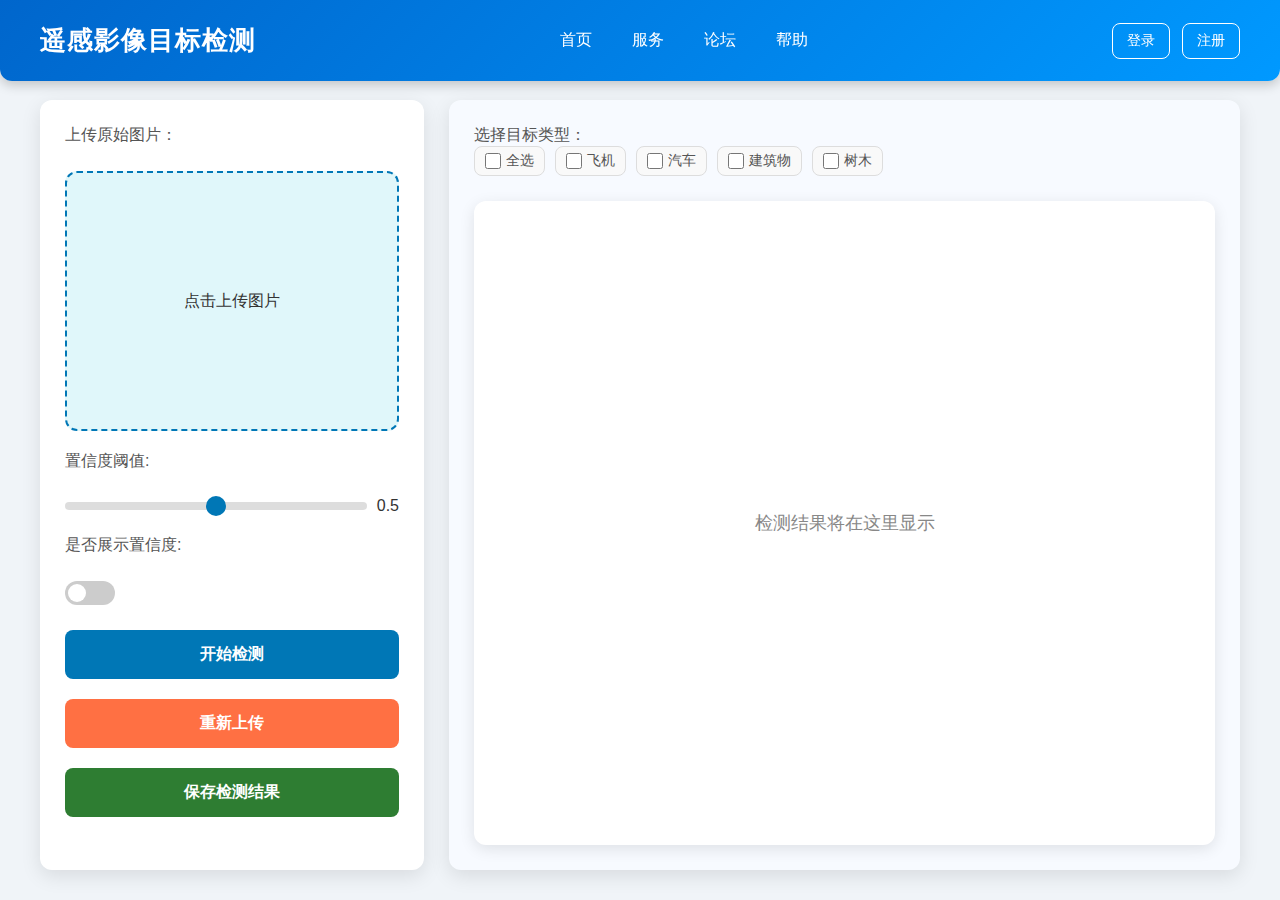
<file: Main/static/html/test/index (2).html>
<!DOCTYPE html>
<html lang="zh">
<head>
  <meta charset="UTF-8">
  <meta name="viewport" content="width=device-width, initial-scale=1.0">
  <title>遥感影像目标检测</title>
  <style>
    /* 全局设置及中文字体 */
    * {
      box-sizing: border-box;
      margin: 0;
      padding: 0;
      font-family: "Microsoft YaHei", "PingFang SC", sans-serif;
    }
    body {
      background: #f0f4f8;
      font-size: 16px;
      color: #333;
    }
    /* 导航栏（保持不变） */
    #header {
      background: linear-gradient(135deg, #0066cc, #0099ff);
      color: white;
      padding: 20px 40px;
      display: flex;
      align-items: center;
      justify-content: space-between;
      position: fixed;
      top: 0;
      left: 0;
      right: 0;
      z-index: 1000;
      box-shadow: 0 4px 12px rgba(0, 0, 0, 0.2);
      border-radius: 0 0 12px 12px;
    }
    #header .title {
      font-size: 26px;
      font-weight: bold;
      letter-spacing: 1px;
    }
    #header .nav-links {
      display: flex;
      gap: 20px;
    }
    #header .nav-links a {
      color: white;
      text-decoration: none;
      font-size: 16px;
      padding: 10px;
      border-radius: 8px;
      transition: background 0.3s ease, transform 0.3s ease;
    }
    #header .nav-links a:hover {
      background: #4c6ef5;
      transform: translateY(-2px);
    }
    #header .auth-buttons {
      display: flex;
      gap: 12px;
    }
    #header .auth-buttons a {
      background-color: transparent;
      color: white;
      text-decoration: none;
      padding: 8px 14px;
      font-size: 14px;
      border-radius: 8px;
      border: 1px solid #fff;
      transition: background-color 0.3s, color 0.3s;
    }
    #header .auth-buttons a:hover {
      background-color: #4c6ef5;
      color: white;
    }
    /* 主体容器 */
    #main-container {
      display: flex;
      gap: 25px;
      padding: 100px 40px 30px;
      min-height: 100vh;
    }
    /* 左侧面板 */
    #left-panel {
      width: 32%;
      background: #ffffff;
      padding: 25px;
      border-radius: 12px;
      box-shadow: 0 6px 20px rgba(0, 0, 0, 0.1);
      display: flex;
      flex-direction: column;
      gap: 20px;
      animation: slideInLeft 0.6s ease-out;
    }
    @keyframes slideInLeft {
      from { opacity: 0; transform: translateX(-30px); }
      to { opacity: 1; transform: translateX(0); }
    }
    .image-container {
      width: 100%;
      height: 260px;
      background: #e0f7fa;
      border: 2px dashed #0077b6;
      border-radius: 12px;
      display: flex;
      align-items: center;
      justify-content: center;
      overflow: hidden;
      cursor: pointer;
      transition: transform 0.3s ease, box-shadow 0.3s ease;
    }
    .image-container:hover {
      transform: scale(1.03);
      box-shadow: 0 8px 25px rgba(0, 119, 182, 0.3);
    }
    .image-container img {
      width: 100%;
      height: 100%;
      object-fit: contain;
      border-radius: 12px;
    }
    label {
      font-size: 16px;
      color: #555;
      margin-bottom: 5px;
    }
    /* 滑块样式（置信度阈值） */
    .slider-container {
      display: flex;
      align-items: center;
      gap: 10px;
    }
    input[type="range"] {
      -webkit-appearance: none;
      width: 100%;
      height: 8px;
      border-radius: 5px;
      background: #ddd;
      outline: none;
      transition: background 0.3s;
    }
    input[type="range"]::-webkit-slider-thumb {
      -webkit-appearance: none;
      appearance: none;
      width: 20px;
      height: 20px;
      border-radius: 50%;
      background: #0077b6;
      cursor: pointer;
      transition: transform 0.2s ease;
    }
    input[type="range"]::-webkit-slider-thumb:hover {
      transform: scale(1.2);
    }
    input[type="range"]::-moz-range-thumb {
      width: 20px;
      height: 20px;
      border-radius: 50%;
      background: #0077b6;
      cursor: pointer;
      transition: transform 0.2s ease;
    }
    /* 开关按钮样式（是否展示置信度） */
    .switch {
      position: relative;
      display: inline-block;
      width: 50px;
      height: 24px;
    }
    .switch input {
      opacity: 0;
      width: 0;
      height: 0;
    }
    .switch-slider {
      position: absolute;
      cursor: pointer;
      top: 0;
      left: 0;
      right: 0;
      bottom: 0;
      background-color: #ccc;
      transition: 0.4s;
      border-radius: 24px;
    }
    .switch-slider:before {
      position: absolute;
      content: "";
      height: 18px;
      width: 18px;
      left: 3px;
      bottom: 3px;
      background-color: white;
      transition: 0.4s;
      border-radius: 50%;
    }
    .switch input:checked + .switch-slider {
      background-color: #0077b6;
    }
    .switch input:checked + .switch-slider:before {
      transform: translateX(26px);
    }
    button {
      padding: 14px;
      border-radius: 8px;
      font-weight: bold;
      color: white;
      cursor: pointer;
      border: none;
      font-size: 16px;
      transition: background 0.3s ease, transform 0.2s ease, box-shadow 0.3s ease;
    }
    #detect-button { background: #0077b6; }
    #reload-button { background: #ff7043; }
    #save-button { background: #2e7d32; }
    button:hover {
      opacity: 0.95;
      transform: translateY(-2px);
      box-shadow: 0 4px 12px rgba(0, 0, 0, 0.2);
    }
    /* 右侧面板 */
    #right-panel {
      flex-grow: 1;
      background: #f7faff;
      padding: 25px;
      border-radius: 12px;
      box-shadow: 0 6px 20px rgba(0, 0, 0, 0.1);
      display: flex;
      flex-direction: column;
      gap: 20px;
      animation: slideInRight 0.6s ease-out;
    }
    @keyframes slideInRight {
      from { opacity: 0; transform: translateX(30px); }
      to { opacity: 1; transform: translateX(0); }
    }
    /* 目标类型选择区域（使用复选框） */
    .target-selection {
      animation: fadeIn 0.5s ease-in-out;
    }
    .target-selection label.title {
      font-size: 16px;
      color: #555;
      margin-bottom: 10px;
      transition: color 0.3s ease;
    }
    .target-selection label.title:hover {
      color: #0077b6;
    }
    .checkbox-group {
      display: flex;
      flex-wrap: wrap;
      gap: 10px;
    }
    .checkbox-item {
      display: flex;
      align-items: center;
      gap: 5px;
      font-size: 14px;
      color: #555;
      padding: 5px 10px;
      border: 1px solid #ddd;
      border-radius: 8px;
      background: #f9f9f9;
      transition: background 0.3s, border-color 0.3s;
      cursor: pointer;
    }
    .checkbox-item:hover {
      background: #e9f5ff;
      border-color: #0077b6;
    }
    .checkbox-item input[type="checkbox"] {
      accent-color: #0077b6;
      width: 16px;
      height: 16px;
      cursor: pointer;
    }
    /* 检测结果展示区域 */
    .result-container {
      width: 100%;
      flex-grow: 1;
      background: #ffffff;
      border-radius: 12px;
      display: flex;
      align-items: center;
      justify-content: center;
      box-shadow: 0 4px 15px rgba(0, 0, 0, 0.1);
      overflow: hidden;
      position: relative;
      animation: fadeIn 0.6s ease-out;
    }
    .result-container .placeholder {
      font-size: 18px;
      color: #888;
    }
    @keyframes fadeIn {
      from { opacity: 0; }
      to { opacity: 1; }
    }
    #file-input { display: none; }
  </style>
</head>
<body>
  <!-- 导航栏（保持不变） -->
  <header id="header">
    <div class="title">遥感影像目标检测</div>
    <div class="nav-links">
      <a href="#">首页</a>
      <a href="#">服务</a>
      <a href="#">论坛</a>
      <a href="#">帮助</a>
    </div>
    <div class="auth-buttons">
      <a href="#">登录</a>
      <a href="#">注册</a>
    </div>
  </header>

  <!-- 主体容器 -->
  <div id="main-container">
    <!-- 左侧面板：上传图片及参数设置 -->
    <div id="left-panel">
      <label>上传原始图片：</label>
      <div class="image-container" onclick="openFileDialog()" id="original-image-container">
        <input type="file" id="file-input" accept="image/*" onchange="displaySelectedImage()">
        <div class="placeholder">点击上传图片</div>
      </div>
      <!-- 置信度阈值滑块 -->
      <label for="conf-threshold">置信度阈值:</label>
      <div class="slider-container">
        <input type="range" id="conf-threshold" min="0" max="1" step="0.1" value="0.5">
        <span id="conf-value">0.5</span>
      </div>
      <!-- 是否展示置信度开关 -->
      <label>是否展示置信度:</label>
      <label class="switch">
        <input type="checkbox" id="show-confidence-switch">
        <span class="switch-slider"></span>
      </label>
      <button id="detect-button">开始检测</button>
      <button id="reload-button">重新上传</button>
      <button id="save-button">保存检测结果</button>
    </div>

    <!-- 右侧面板：目标类型选择及检测结果展示 -->
    <div id="right-panel">
      <div class="target-selection">
        <label class="title">选择目标类型：</label>
        <div class="checkbox-group">
          <label class="checkbox-item">
            <input type="checkbox" id="select-all" value="all"> 全选
          </label>
          <label class="checkbox-item">
            <input type="checkbox" class="target-checkbox" value="airplane"> 飞机
          </label>
          <label class="checkbox-item">
            <input type="checkbox" class="target-checkbox" value="car"> 汽车
          </label>
          <label class="checkbox-item">
            <input type="checkbox" class="target-checkbox" value="building"> 建筑物
          </label>
          <label class="checkbox-item">
            <input type="checkbox" class="target-checkbox" value="tree"> 树木
          </label>
        </div>
      </div>
      <div class="result-container" id="detection-result">
        <div class="placeholder">检测结果将在这里显示</div>
      </div>
    </div>
  </div>

  <script>
    let fileInput = document.getElementById('file-input');
    let originalImageContainer = document.getElementById('original-image-container');
    let detectionResultContainer = document.getElementById('detection-result');
    let detectButton = document.getElementById('detect-button');
    let hasImage = false;
    let uploadedImage = null;

    // 更新滑块数值显示
    const confThreshold = document.getElementById('conf-threshold');
    const confValue = document.getElementById('conf-value');
    confThreshold.addEventListener('input', function() {
      confValue.textContent = confThreshold.value;
    });

    function openFileDialog() {
      if (!hasImage) fileInput.click();
    }

    function displaySelectedImage() {
      const file = fileInput.files[0];
      if (file) {
        const reader = new FileReader();
        reader.onload = function (e) {
          uploadedImage = e.target.result;
          const img = new Image();
          img.src = uploadedImage;
          img.onload = function () {
            originalImageContainer.innerHTML = '';
            originalImageContainer.appendChild(img);
            hasImage = true;
          };
        };
        reader.readAsDataURL(file);
      }
    }

    // 全选功能
    const selectAllCheckbox = document.getElementById('select-all');
    selectAllCheckbox.addEventListener('change', function() {
      const targetCheckboxes = document.querySelectorAll('.target-checkbox');
      targetCheckboxes.forEach(cb => {
        cb.checked = selectAllCheckbox.checked;
      });
    });
    // 当任一单项取消时取消全选
    const targetCheckboxes = document.querySelectorAll('.target-checkbox');
    targetCheckboxes.forEach(cb => {
      cb.addEventListener('change', function() {
        if (!cb.checked) {
          selectAllCheckbox.checked = false;
        } else {
          let allChecked = true;
          targetCheckboxes.forEach(item => {
            if (!item.checked) allChecked = false;
          });
          if (allChecked) selectAllCheckbox.checked = true;
        }
      });
    });

    async function performDetection() {
      if (!hasImage) {
        alert("请先上传图片！");
        return;
      }
      const file = fileInput.files[0];
      let formData = new FormData();
      formData.append("file", file);
      formData.append("confidence", confThreshold.value);
      formData.append("show_confidence", document.getElementById('show-confidence-switch').checked);
      
      // 收集选中的目标类别
      let selectedTargets = [];
      // 如果全选被选中，则直接传 "all"
      if(selectAllCheckbox.checked) {
        selectedTargets = ["all"];
      } else {
        document.querySelectorAll('.target-checkbox').forEach(cb => {
          if(cb.checked) selectedTargets.push(cb.value);
        });
      }
      formData.append("target_type", JSON.stringify(selectedTargets));
      
      detectionResultContainer.innerHTML = "<p>正在检测，请稍候...</p>";
      try {
        let response = await fetch("http://127.0.0.1:5000/detect", {
          method: "POST",
          body: formData
        });
        let data = await response.json();
        if (data.success) {
          const detectedImg = new Image();
          detectedImg.src = "data:image/png;base64," + data.detected_image;
          detectedImg.onload = function () {
            detectionResultContainer.innerHTML = '';
            detectionResultContainer.appendChild(detectedImg);
          };
        } else {
          detectionResultContainer.innerHTML = "<p>检测失败，请重试！</p>";
        }
      } catch (error) {
        detectionResultContainer.innerHTML = "<p>请求失败，请检查后端服务是否运行！</p>";
      }
    }

    detectButton.addEventListener('click', performDetection);

    document.getElementById('reload-button').addEventListener('click', () => {
      fileInput.value = '';
      originalImageContainer.innerHTML = '<div class="placeholder">点击上传图片</div>';
      detectionResultContainer.innerHTML = '<div class="placeholder">检测结果将在这里显示</div>';
      hasImage = false;
    });

    document.getElementById('save-button').addEventListener('click', () => {
      if (!hasImage) return alert('请先上传图片');
      const img = detectionResultContainer.querySelector('img');
      if (!img) return alert('检测结果还未生成');
      const a = document.createElement('a');
      a.href = img.src;
      a.download = '检测结果.png';
      a.click();
    });
  </script>
</body>
</html>
</file>
